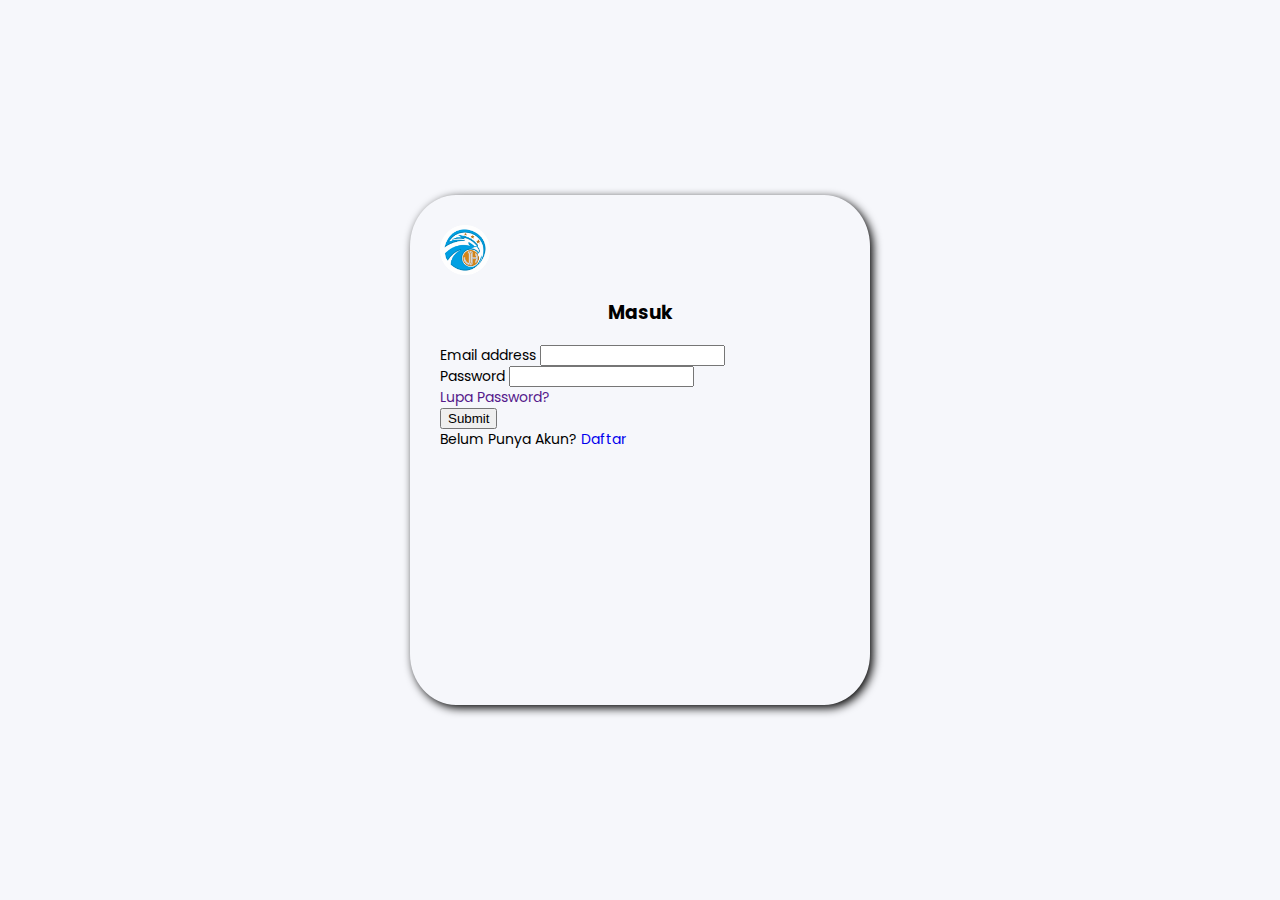
<file: index.html>
<!doctype html>
<html lang="en">
  <head>
    <!-- Required meta tags -->
    <meta charset="utf-8">
    <meta name="viewport" content="width=device-width, initial-scale=1">

    <!-- Bootstrap CSS -->
    <link href="https://cdn.jsdelivr.net/npm/bootstrap@5.0.2/dist/css/bootstrap.min.css" rel="stylesheet" integrity="sha384-EVSTQN3/azprG1Anm3QDgpJLIm9Nao0Yz1ztcQTwFspd3yD65VohhpuuCOmLASjC" crossorigin="anonymous">
    <link rel="stylesheet" type="text/css" href="../css/style.css">
    <title>Sijatama Store</title>
  </head>
  <body>
    <div class="container">
        <form class="login-container">
            <img src="../assets/Desain Logo Perusahaan Baru Biru.png" alt="Logo" width="50" height="50" class="d-inline-block">
            <h3 class="text-judul mb-5">Masuk</h3>
            <div class="mb-2">
              <label for="exampleInputEmail1" class="form-label textForm">Email address</label>
              <input type="email" class="form-control" id="exampleInputEmail1" aria-describedby="emailHelp">
            </div>
            <div class="mb-2">
              <label for="exampleInputPassword1" class="form-label textForm">Password</label>
              <input type="password" class="form-control" id="exampleInputPassword1">
            </div>
            <div class="text-end">
                <a href class="textForm text-hover" ="#">Lupa Password?</a>
            </div>
            <div class="d-grid textForm mt-3">
            <button type="submit" class="btn btn-primary">Submit</button>
            </div>
            <div class="mt-2">
                <span class="textForm">Belum Punya Akun? <a href="register.html" class="text-hover">Daftar</a></span>
            </div>
          </form>
    </div>

    <!-- Optional JavaScript; choose one of the two! -->

    <!-- Option 1: Bootstrap Bundle with Popper -->
    <script src="https://cdn.jsdelivr.net/npm/bootstrap@5.0.2/dist/js/bootstrap.bundle.min.js" integrity="sha384-MrcW6ZMFYlzcLA8Nl+NtUVF0sA7MsXsP1UyJoMp4YLEuNSfAP+JcXn/tWtIaxVXM" crossorigin="anonymous"></script>

    <!-- Option 2: Separate Popper and Bootstrap JS -->
    <!--
    <script src="https://cdn.jsdelivr.net/npm/@popperjs/core@2.9.2/dist/umd/popper.min.js" integrity="sha384-IQsoLXl5PILFhosVNubq5LC7Qb9DXgDA9i+tQ8Zj3iwWAwPtgFTxbJ8NT4GN1R8p" crossorigin="anonymous"></script>
    <script src="https://cdn.jsdelivr.net/npm/bootstrap@5.0.2/dist/js/bootstrap.min.js" integrity="sha384-cVKIPhGWiC2Al4u+LWgxfKTRIcfu0JTxR+EQDz/bgldoEyl4H0zUF0QKbrJ0EcQF" crossorigin="anonymous"></script>
    -->
  </body>
</html>
</file>
<file: css/style.css>
@import url('https://fonts.googleapis.com/css2?family=Poppins:ital,wght@0,100;0,200;0,300;0,400;0,500;0,600;0,700;0,800;0,900;1,100;1,200;1,300;1,400;1,500;1,600;1,700;1,800;1,900&display=swap');
body{
    background-color: #f6f7fb;
}
.login-container{
    position: absolute;
    top: 50%;
    left: 50%;
    width: 400px;
    height: 450px;
    transform: translate(-50%, -50%);
    border-radius: 10%;
    box-shadow: 3px 3px 10px 0px #000;
    padding: 30px;
}

.text-judul{
    font-family: 'Poppins', sans-serif;
    text-align: center;
}

.textForm{
    font-family: 'Poppins', sans-serif;
    font-size: 14px;
}

.text-hover{
    text-decoration: none;
}

.text-hover:hover{
    text-decoration: none;
    font-weight: 700;
}
</file>
